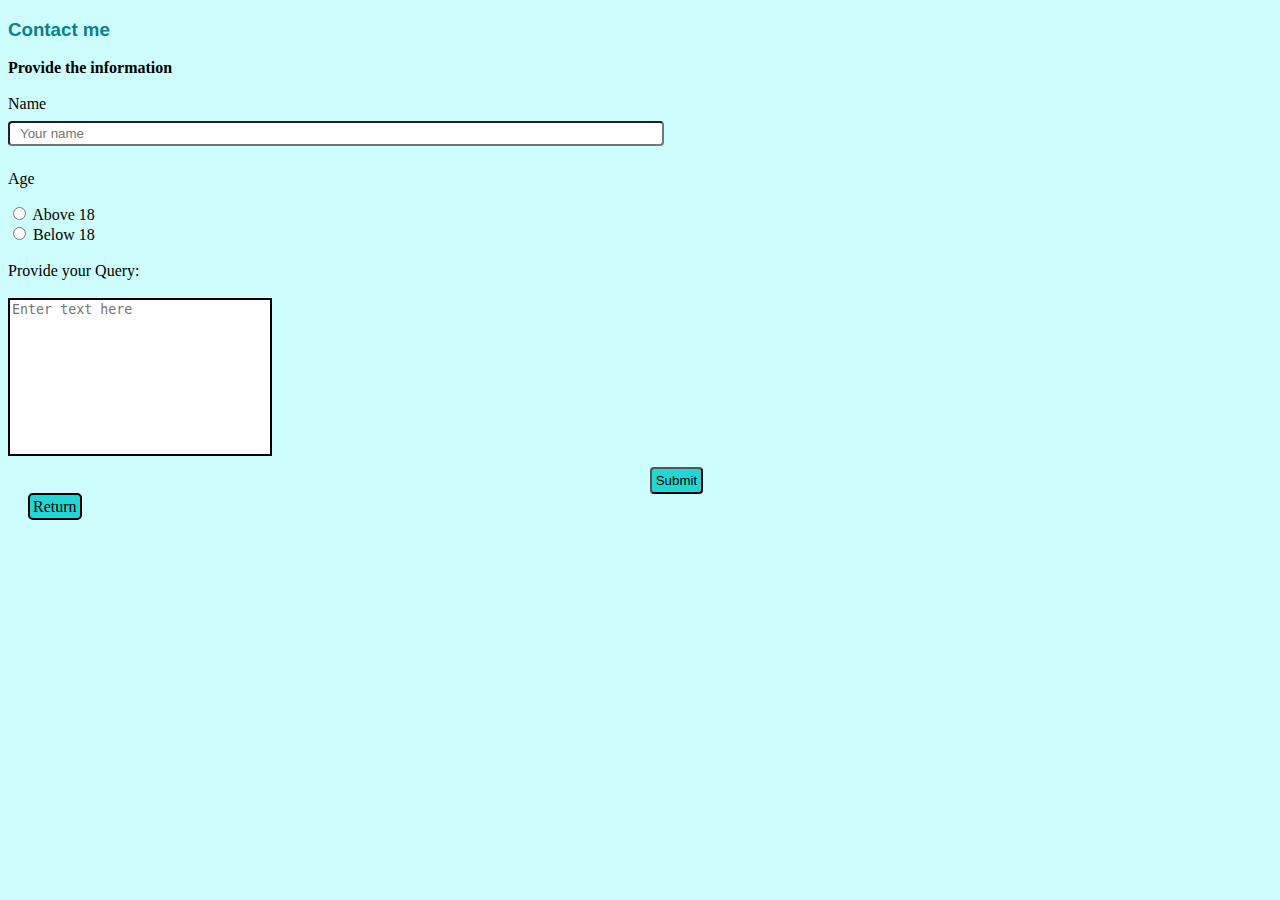
<file: contact-me.html>
<!DOCTYPE html>
<html lang="en">
<head>
    <meta charset="UTF-8">
    <meta http-equiv="X-UA-Compatible" content="IE=edge">
    <meta name="viewport" content="width=device-width, initial-scale=1.0">
    <link rel="stylesheet" href="style.css">
    <title>✈️Contact me</title>

</head>
<body class="contact">
    <h3>Contact me</h3>
    <strong>Provide the information</strong><br>
    <br>
    <form action="mailto:robertathul@gmail.com" method="post" enctype="text/plain">
        <label for="fname">Name</label><br>
        <input type="text" id="fname" name="fname" placeholder="Your name" ><br>
        <p>Age</p>
        <input type="radio" id="age" name="age" value="18+">
        <label for="age">Above 18</label><br>
        <input type="radio" id="age1" name="age" value="below 18">
        <label for="age1">Below 18</label><br>
        <br>
        <label for="textarea">Provide your Query:</label><br>
        <br>
        <textarea name="Textarea" id="textarea" cols="30" rows="10" autocomplete="on" placeholder="Enter text here"></textarea><br>
        <input class="submit1" type="submit" value="Submit">
    </form><br>
    <div class="new">
        <a  class="Return" href="index.html">Return</a>

    </div>
    <div class="top6">
    

    
</body>
</html>
</file>
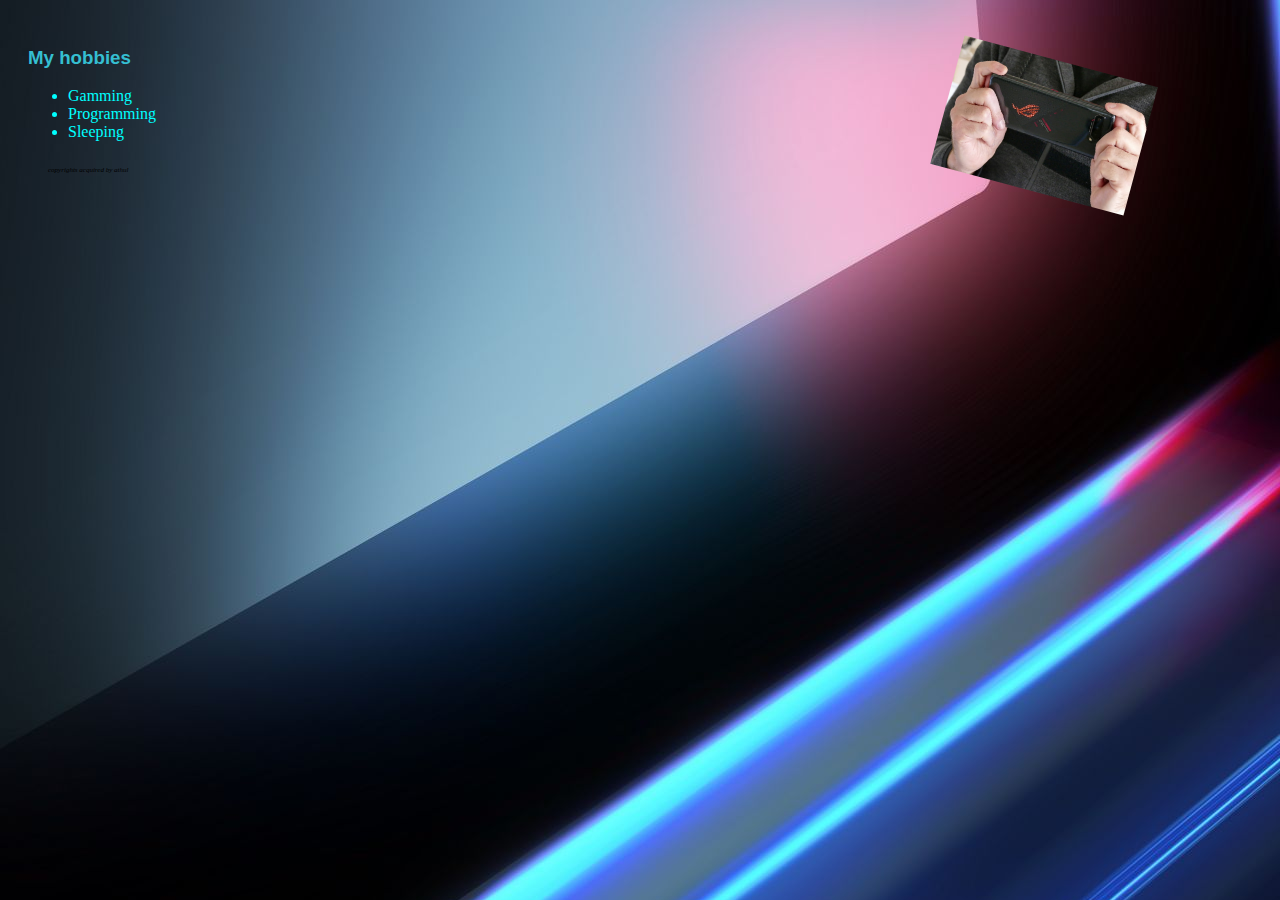
<file: hobbies.html>
<!DOCTYPE html>
<html lang="en">
<head>
    <meta charset="UTF-8">
    <meta http-equiv="X-UA-Compatible" content="IE=edge">
    <meta name="viewport" content="width=device-width, initial-scale=1.0">
    <link rel="stylesheet" href="style.css">
    <title>😎 My hobbies</title>
</head>
<body class="hobbies">
    <h3 class="hob">My hobbies</h3>
    <ul>
        <li class="d">Gamming</li>
        <li class="d">Programming</li>
        <li class="d">Sleeping</li>
    </ul>
    <img class="game" src="photos/asus-rog-phone-5-back-hands-625x417-c.jpg" alt="">
    
    <div class="top6">
        <p class="copy"> <i class="far fa-copyright">  copyrights acquired by athul</i></p>
    </div>
</body>
</html>
</file>
<file: style.css>
h3{
    font-family: 'Poppins', sans-serif;
    color: rgb(10, 129, 138);
}
.name{
    font-family: 'Roboto Slab', serif;
}
.sleep{
    color: rgb(10, 129, 138);
    background: linear-gradient(90deg,red,orange,yellow,green,blue,purple);
    background-clip:text;
    -webkit-background-clip:text;
}
.sleep:hover{
    color:transparent;
    transition: 500ms ease;
}

body{
    background-color: rgb(205, 253, 253);
}

.hobbies{
    background-image: url(photos/2645853.jpg);
    padding: 20px;
    position: relative;
}
.game{
    position: absolute;
    transform: rotate(15deg);
    top :25%;
    right:10%;
    padding:2px;
}
.hob{
    color:rgb(53, 191, 209)
}
.d{
    color: aqua;
}
.d:hover{
    color:rgb(163, 101, 221)
}

hr{
    background-color: white;
    border: none;
    border-top: 4px dotted rgb(73, 57, 57);
    width: 120px;
    margin: auto;
}

img{
    padding-right: 10px;
    padding-bottom: 10px;
    width: 200px;
}

.top1{
    padding: 20px;
}

.top2{
    padding: 20px;
}
.top3{
    padding: 20px;
}

.top4{
    padding: 20px;
}
.top5{
    padding: 20px;
    
}
.top6{
    padding: 2px;
    padding-left: 20px;
}
.ab{
    float: top left;
    padding: 5px;
    border: 2px solid black;
    color: black;
    text-decoration: none;
    border-radius: 5px;
}
.ab:hover{
    color: brown;
}

.ab2{
    margin-left: 20px;
}

.copy{
    font-size: 7px;
}

textarea{
    resize: none;
    border:2px solid black;
}

input[type=text]{
    width: 50%;
    padding: 3px 10px;
    border-radius: 4px;
    margin: 8px 0px;
}

input[type=submit]{
    border-radius: 4px;
    padding: 4px;
}
.contact{
    position: relative;
}

.submit1{
    background-color: rgb(34, 214, 214);
    position:absolute;
    top:86%;
    right: 45%;
    
}
.new{
    
    padding:20px;
}
.Return{
    padding: 0px;
    text-decoration: none;
}

.Return:link{
    color: black;
    border: 2px solid black;
    padding: 3px;
    border-radius: 5px;
    background-color: rgb(34, 214, 214);
}
.Return:visited{
    color: red;
    border: 2px solid black;
    padding: 3px;
    border-radius: 5px;
}
.Return:hover{
    color: greenyellow;
}
.Return:active{
    color:orchid;
}
</file>
